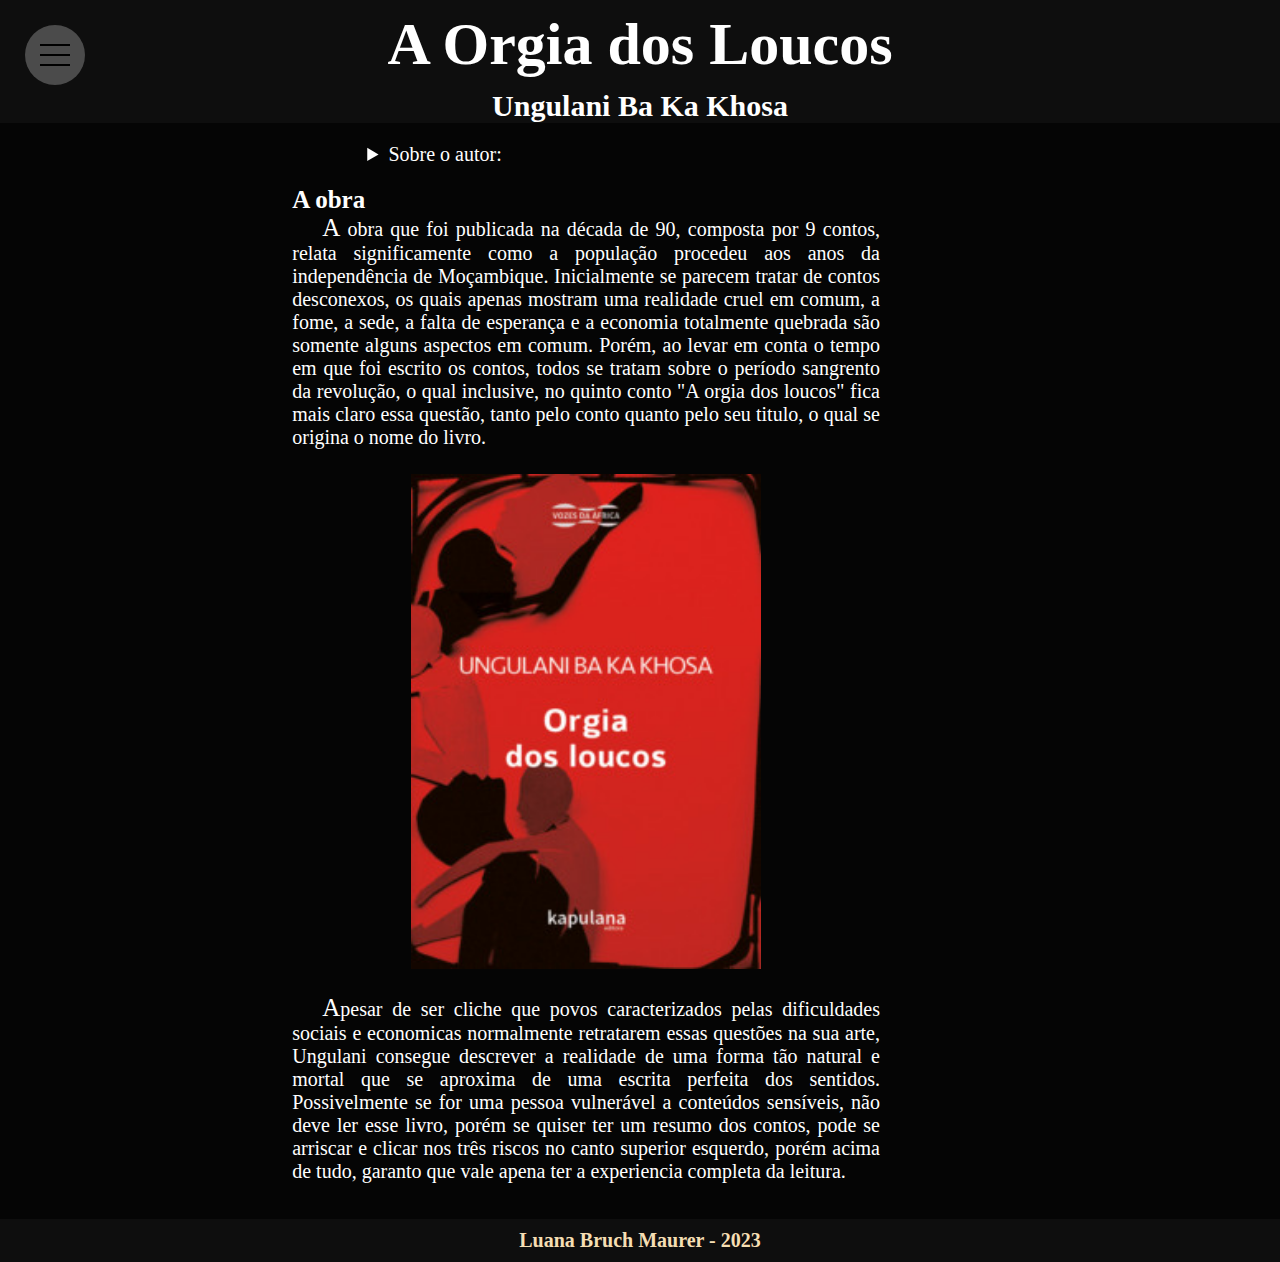
<file: index.html>
<!DOCTYPE html>
<html lang="pt-BR">
<head>
    <meta charset="UTF-8">
    <meta http-equiv="X-UA-Compatible" content="IE=edge">
    <meta name="viewport" content="width=device-width, initial-scale=1.0">
    <link rel="stylesheet" href="style.css">
    <title>Home</title>
</head>
<body>
    <div class="container">
        <header>
            <h1>A Orgia dos Loucos</h1>
            <h3>Ungulani Ba Ka Khosa</h3>
        </header>
    
        <input type="checkbox" id="check">
            <label for="check">
            <div class="menu">
                <span class="h"></span>
        </div>
        </label>
        <div class="barra">
            <div class="itens">
                <nav>
                    <ul>
                        <li><a href="index.html" class="b"><b>Home</b></a></li>
                        <li><a href="conto1.html" class="b"><b>Conto 1</b></a></li>
                        <li><a href="conto2.html" class="b"><b>Conto 2</b></a></li>
                        <li><a href="conto3.html" class="b"><b>Conto 3</b></a></li>
                        <li><a href="conto4.html" class="b"><b>Conto 4</b></a></li>
                        <li><a href="conto5.html" class="b"><b>Conto 5</b></a></li>
                        <li><a href="conto6.html" class="b"><b>Conto 6</b></a></li>
                        <li><a href="conto7.html" class="b"><b>Conto 7</b></a></li>
                        <li><a href="conto8.html" class="b"><b>Conto 8</b></a></li>
                        <li><a href="conto9.html" class="b"><b>Conto 9</b></a></li>
                        <li><a href="https://www.amazon.com.br/Orgia-dos-loucos-Ungulani-Khosa/dp/8568846203" target="_blank" class="b"><b>Livro</b></a></li>
                    </ul>
                </nav>
            </div>
        </div>

        <div class="conteudo">
        <details><summary>Sobre o autor:</summary>
            <em>
                Ungulani Ba Ka Khosa nasceu em Inhaminga, Moçambique, na data de 1 de Agosto de 1957. Possui como principais gêneros literários o romance e o conto, sendo sua participação no movimento literário do Pós-modernismo.
                O autor faz questão de ter em seus textos a presença de uma vivência complicada, triste e complexa, tanto socialmente quanto politicamente, possivel fruto de ter vivênciado ainda quando criança o inicio da <abbr title="A Guerra da Independência de Moçambique, também conhecida como Luta Armada de Libertação Nacional e como Guerra Colonial Portuguesa foi um conflito armado entre as forças da guerrilha da FRELIMO (Frente de Libertação de Moçambique) e as Forças Armadas de Portugal. Oficialmente, a guerra teve início a 25 de Setembro de 1964, com um ataque ao posto administrativo de Chai no então distrito (atualmente província) de Cabo Delgado, e terminou com um cessar-fogo em 8 de Setembro de 1974, resultando numa independência negociada em 1975.">Guerra de Independência de Moçambique</abbr>, o seu decorrer e o pós guerra ainda estando adolescente.
                <img class="ft" src="ungulani.jpg">
            </em>
        </details>
        
        <h4>A obra</h4>
        <p>A obra que foi publicada na década de 90, composta por 9 contos, relata significamente como a população procedeu aos anos da independência de Moçambique. Inicialmente se parecem tratar de contos desconexos, os quais apenas mostram uma realidade cruel em comum, a fome, a sede, a falta de esperança e a economia totalmente quebrada são somente alguns aspectos em comum. Porém, ao levar em conta o tempo em que foi escrito os contos, todos se tratam sobre o período sangrento da revolução, o qual inclusive, no quinto conto "A orgia dos loucos" fica mais claro essa questão, tanto pelo conto quanto pelo seu titulo, o qual se origina o nome do livro.</p>
        
        <img src="capa.jpg">
        <p>Apesar de ser cliche que povos caracterizados pelas dificuldades sociais e economicas normalmente retratarem essas questões na sua arte, Ungulani consegue descrever a realidade de uma forma tão natural e mortal que se aproxima de uma escrita perfeita dos sentidos. Possivelmente se for uma pessoa vulnerável a conteúdos sensíveis, não deve ler esse livro, porém se quiser ter um resumo dos contos, pode se arriscar e clicar nos três riscos no canto superior esquerdo, porém acima de tudo, garanto que vale apena ter a experiencia completa da leitura.</p>
        <br><br>    
        </div>
        
        <footer>
            <h3 class="footer">Luana Bruch Maurer - 2023</h3>
        </footer>
    </div>
</body>
</html>
</file>
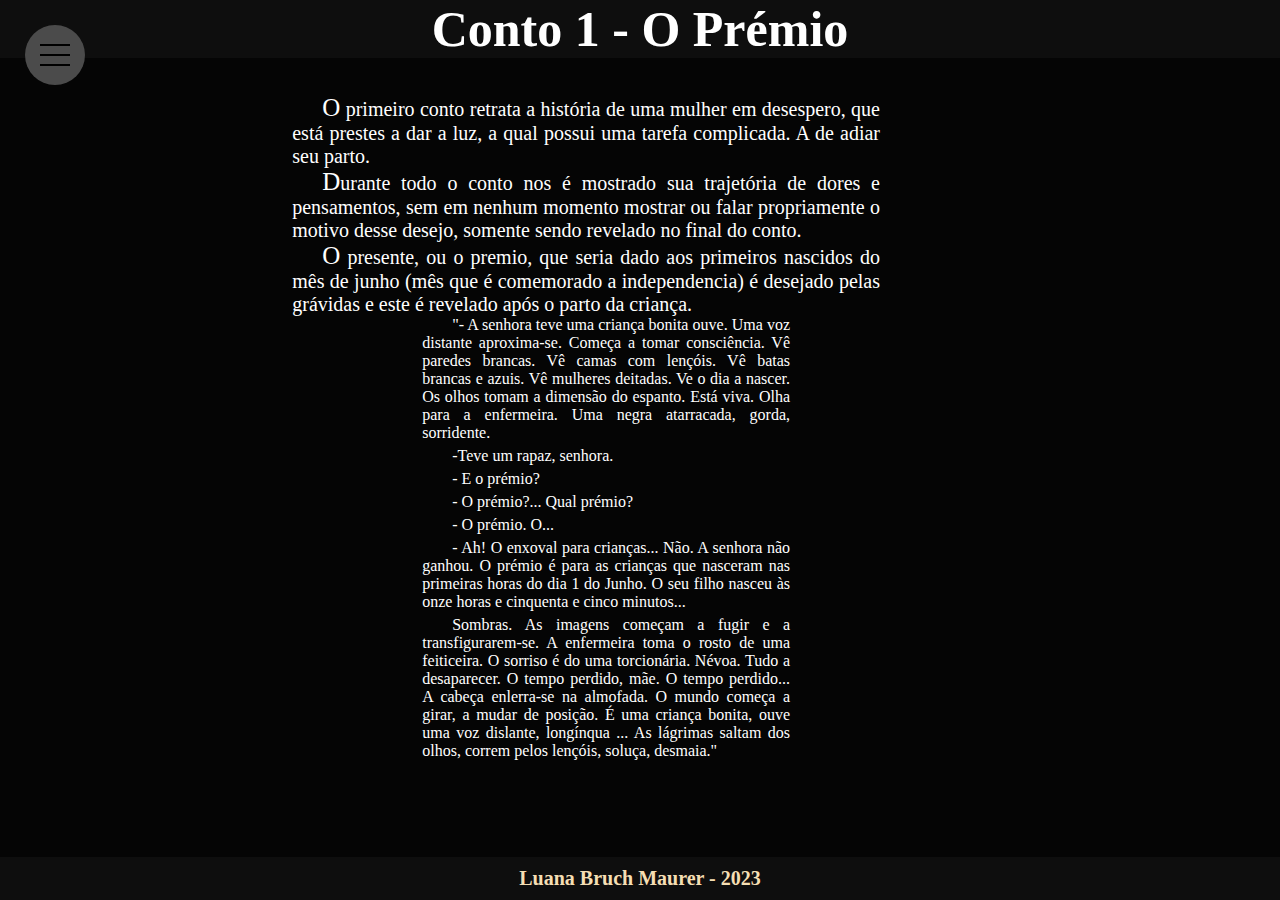
<file: conto1.html>
<!DOCTYPE html>
<html lang="pt-BR">
<head>
    <meta charset="UTF-8">
    <meta http-equiv="X-UA-Compatible" content="IE=edge">
    <meta name="viewport" content="width=device-width, initial-scale=1.0">
    <link rel="stylesheet" href="style.css">
    <title>Conto1</title>
</head>
<body>
    <div class="container">
    <header>
        <h2>Conto 1 - O Prémio</h2>
    </header>

    <input type="checkbox" id="check">
        <label for="check">
        <div class="menu">
            <span class="h"></span>
    </div>
    </label>
    <div class="barra">
        <div class="itens">
            <nav>
                <ul>
                    <li><a href="index.html" class="b"><b>Home</b></a></li>
                    <li><a href="conto1.html" class="b"><b>Conto 1</b></a></li>
                    <li><a href="conto2.html" class="b"><b>Conto 2</b></a></li>
                    <li><a href="conto3.html" class="b"><b>Conto 3</b></a></li>
                    <li><a href="conto4.html" class="b"><b>Conto 4</b></a></li>
                    <li><a href="conto5.html" class="b"><b>Conto 5</b></a></li>
                    <li><a href="conto6.html" class="b"><b>Conto 6</b></a></li>
                    <li><a href="conto7.html" class="b"><b>Conto 7</b></a></li>
                    <li><a href="conto8.html" class="b"><b>Conto 8</b></a></li>
                    <li><a href="conto9.html" class="b"><b>Conto 9</b></a></li>
                    <li><a href="https://www.amazon.com.br/Orgia-dos-loucos-Ungulani-Khosa/dp/8568846203" target="_blank" class="b"><b>Livro</b></a></li>
                </ul>
            </nav>
        </div>
    </div>
    <div class="conteudo">
        <br><br>
        <p>O primeiro conto retrata a história de uma mulher em desespero, que está prestes a dar a luz, a qual possui uma tarefa complicada. A de adiar seu parto. </p>
        <p>Durante todo o conto nos é mostrado sua trajetória de dores e pensamentos, sem em nenhum momento mostrar ou falar propriamente o motivo desse desejo, somente sendo revelado no final do conto.</p>
        <p>O presente, ou o premio, que seria dado aos primeiros nascidos do mês de junho (mês que é comemorado a independencia) é desejado pelas grávidas e este é revelado após o parto da criança.</p>
        <p><blockquote>"- A senhora teve uma criança bonita ouve. Uma voz distante aproxima-se. Começa a tomar consciência. Vê paredes brancas. Vê camas com lençóis. Vê batas brancas e azuis. Vê mulheres deitadas. Ve o dia a nascer. Os olhos tomam a dimensão do espanto. Está viva. Olha para a enfermeira. Uma negra atarracada, gorda, sorridente.</blockquote></p>
        <p><blockquote>-Teve um rapaz, senhora.</blockquote></p>
        <p><blockquote>- E o prémio?</blockquote></p>
        <p><blockquote>- O prémio?... Qual prémio?</blockquote></p>
        <p><blockquote>- O prémio. O... </blockquote></p>
        <p><blockquote>- Ah! O enxoval para crianças... Não. A senhora não ganhou. O prémio é para as crianças que nasceram nas primeiras horas do dia 1 do Junho. O seu filho nasceu às onze horas e cinquenta e cinco minutos...</blockquote></p>
        <p><blockquote>Sombras. As imagens começam a fugir e a transfigurarem-se. A enfermeira toma o rosto de uma feiticeira. O sorriso é do uma torcionária. Névoa. Tudo a desaparecer. O tempo perdido, mãe. O tempo perdido... A cabeça enlerra-se na almofada. O mundo começa a girar, a mudar de posição. É uma criança bonita, ouve uma voz dislante, longínqua ... As lágrimas saltam dos olhos, correm pelos lençóis, soluça, desmaia."</blockquote></p>
    </div>

    <footer>
        <h3 class="footer">Luana Bruch Maurer - 2023</h3>
    </footer>
</div>
</body>
</html>
</file>
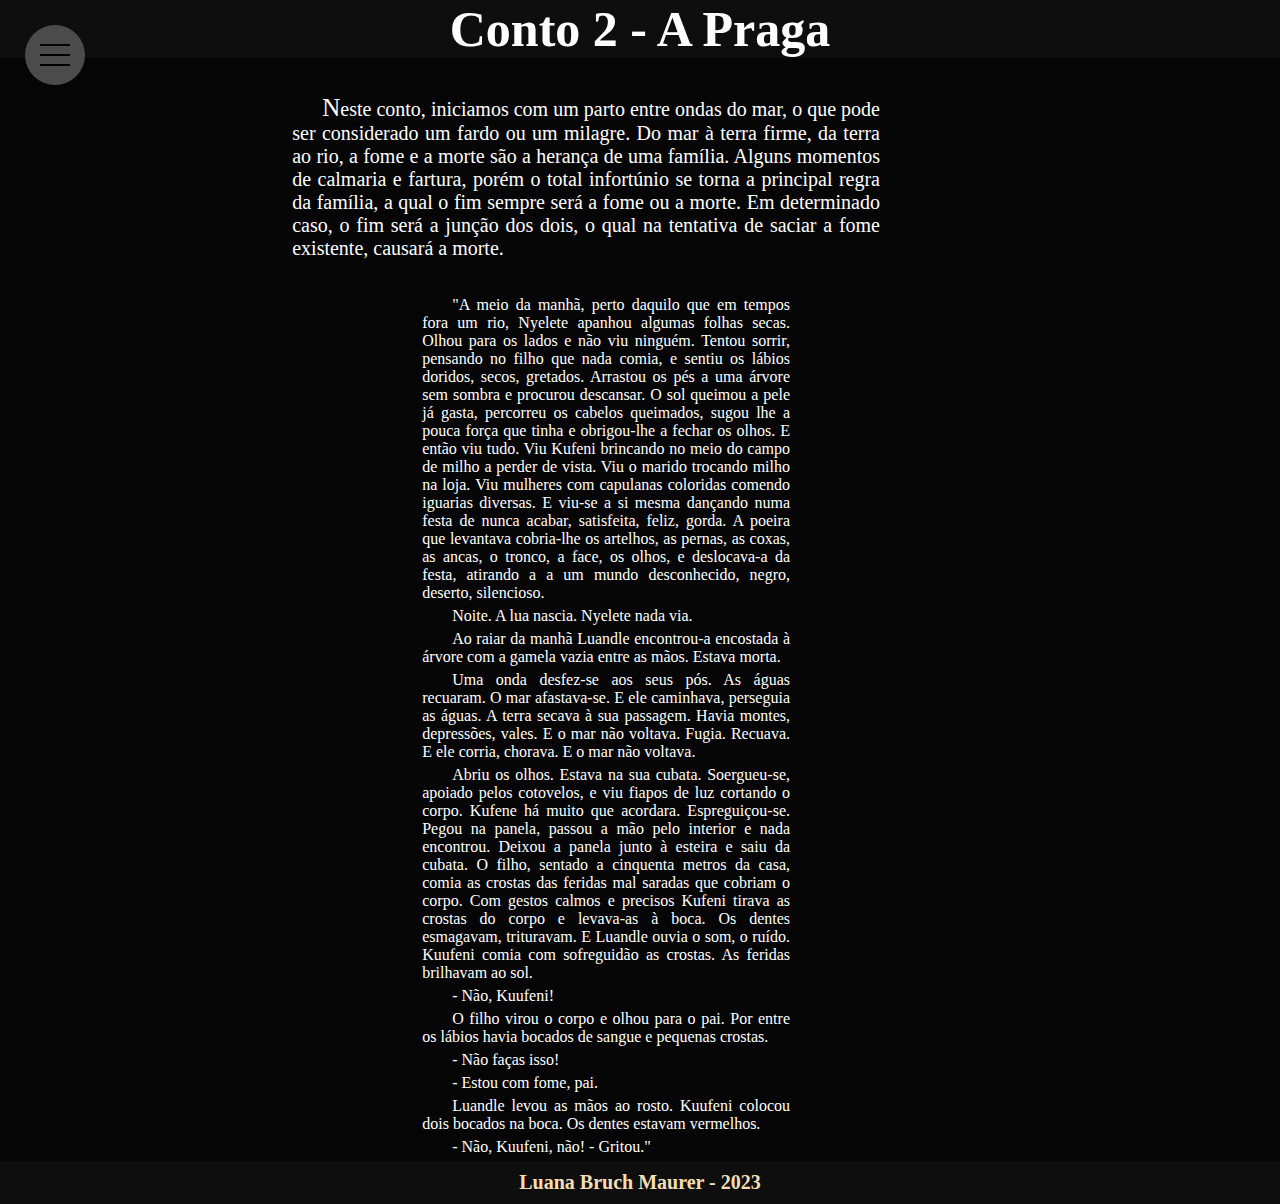
<file: conto2.html>
<!DOCTYPE html>
<html lang="pt-BR">
<head>
    <meta charset="UTF-8">
    <meta http-equiv="X-UA-Compatible" content="IE=edge">
    <meta name="viewport" content="width=device-width, initial-scale=1.0">
    <link rel="stylesheet" href="style.css">
    <title>Conto2</title>
</head>
<body>
    <div class="container">
    <header>
        <h2>Conto 2 - A Praga</h2>
    </header>

    <input type="checkbox" id="check">
        <label for="check">
        <div class="menu">
            <span class="h"></span>
    </div>
    </label>
    <div class="barra">
        <div class="itens">
            <nav>
                <ul>
                    <li><a href="index.html" class="b"><b>Home</b></a></li>
                    <li><a href="conto1.html" class="b"><b>Conto 1</b></a></li>
                    <li><a href="conto2.html" class="b"><b>Conto 2</b></a></li>
                    <li><a href="conto3.html" class="b"><b>Conto 3</b></a></li>
                    <li><a href="conto4.html" class="b"><b>Conto 4</b></a></li>
                    <li><a href="conto5.html" class="b"><b>Conto 5</b></a></li>
                    <li><a href="conto6.html" class="b"><b>Conto 6</b></a></li>
                    <li><a href="conto7.html" class="b"><b>Conto 7</b></a></li>
                    <li><a href="conto8.html" class="b"><b>Conto 8</b></a></li>
                    <li><a href="conto9.html" class="b"><b>Conto 9</b></a></li>
                    <li><a href="https://www.amazon.com.br/Orgia-dos-loucos-Ungulani-Khosa/dp/8568846203" target="_blank" class="b"><b>Livro</b></a></li>
                </ul>
            </nav>
        </div>
    </div>

    <div class="conteudo">
        <br><br>
        <p>Neste conto, iniciamos com um parto entre ondas do mar, o que pode ser considerado um fardo ou um milagre. Do mar à terra firme, da terra ao rio, a fome e a morte são a herança de uma família. Alguns momentos de calmaria e fartura, porém o total infortúnio se torna a principal regra da família, a qual o fim sempre será a fome ou a morte. Em determinado caso, o fim será a junção dos dois, o qual na tentativa de saciar a fome existente, causará a morte.</p>
        <br><br>
        <p><blockquote>"A meio da manhã, perto daquilo que em tempos fora um rio, Nyelete apanhou algumas folhas secas. Olhou para os lados e não viu ninguém. Tentou sorrir, pensando no filho que nada comia, e sentiu os lábios doridos, secos, gretados. Arrastou os pés a uma árvore sem sombra e procurou descansar. O sol queimou a pele já gasta, percorreu os cabelos queimados, sugou lhe a pouca força que tinha e obrigou-lhe a fechar os olhos. E então viu tudo. Viu Kufeni brincando no meio do campo de milho a perder de vista. Viu o marido trocando milho na loja. Viu mulheres com capulanas coloridas comendo iguarias diversas. E viu-se a si mesma dançando numa festa de nunca acabar, satisfeita, feliz, gorda. A poeira que levantava cobria-lhe os artelhos, as pernas, as coxas, as ancas, o tronco, a face, os olhos, e deslocava-a da festa, atirando a a um mundo desconhecido, negro, deserto, silencioso.</blockquote></p>
        <p><blockquote>Noite. A lua nascia. Nyelete nada via.</blockquote></p>
        <p><blockquote>Ao raiar da manhã Luandle encontrou-a encostada à árvore com a gamela vazia entre as mãos. Estava morta.</blockquote></p>
        <p><blockquote>Uma onda desfez-se aos seus pós. As águas recuaram. O mar afastava-se. E ele caminhava, perseguia as águas. A terra secava à sua passagem. Havia montes, depressões, vales. E o mar não voltava. Fugia. Recuava. E ele corria, chorava. E o mar não voltava.</blockquote></p>
        <p><blockquote>Abriu os olhos. Estava na sua cubata. Soergueu-se, apoiado pelos cotovelos, e viu fiapos de luz cortando o corpo. Kufene há muito que acordara. Espreguiçou-se. Pegou na panela, passou a mão pelo interior e nada encontrou. Deixou a panela junto à esteira e saiu da cubata. O filho, sentado a cinquenta metros da casa, comia as crostas das feridas mal saradas que cobriam o corpo. Com gestos calmos e precisos Kufeni tirava as crostas do corpo e levava-as à boca. Os dentes esmagavam, trituravam. E Luandle ouvia o som, o ruído. Kuufeni comia com sofreguidão as crostas. As feridas brilhavam ao sol.</blockquote></p>
        <p><blockquote>- Não, Kuufeni!</blockquote></p>
        <p><blockquote>O filho virou o corpo e olhou para o pai. Por entre os lábios havia bocados de sangue e pequenas crostas.</blockquote></p>
        <p><blockquote>- Não faças isso!</blockquote></p>
        <p><blockquote>- Estou com fome, pai.</blockquote></p>
        <p><blockquote>Luandle levou as mãos ao rosto. Kuufeni colocou dois bocados na boca. Os dentes estavam vermelhos.</blockquote></p>
        <p><blockquote>- Não, Kuufeni, não! - Gritou."</blockquote></p>
    </div>

    <footer>
        <h3 class="footer">Luana Bruch Maurer - 2023</h3>
    </footer>
</div>
</body>
</html>
</file>
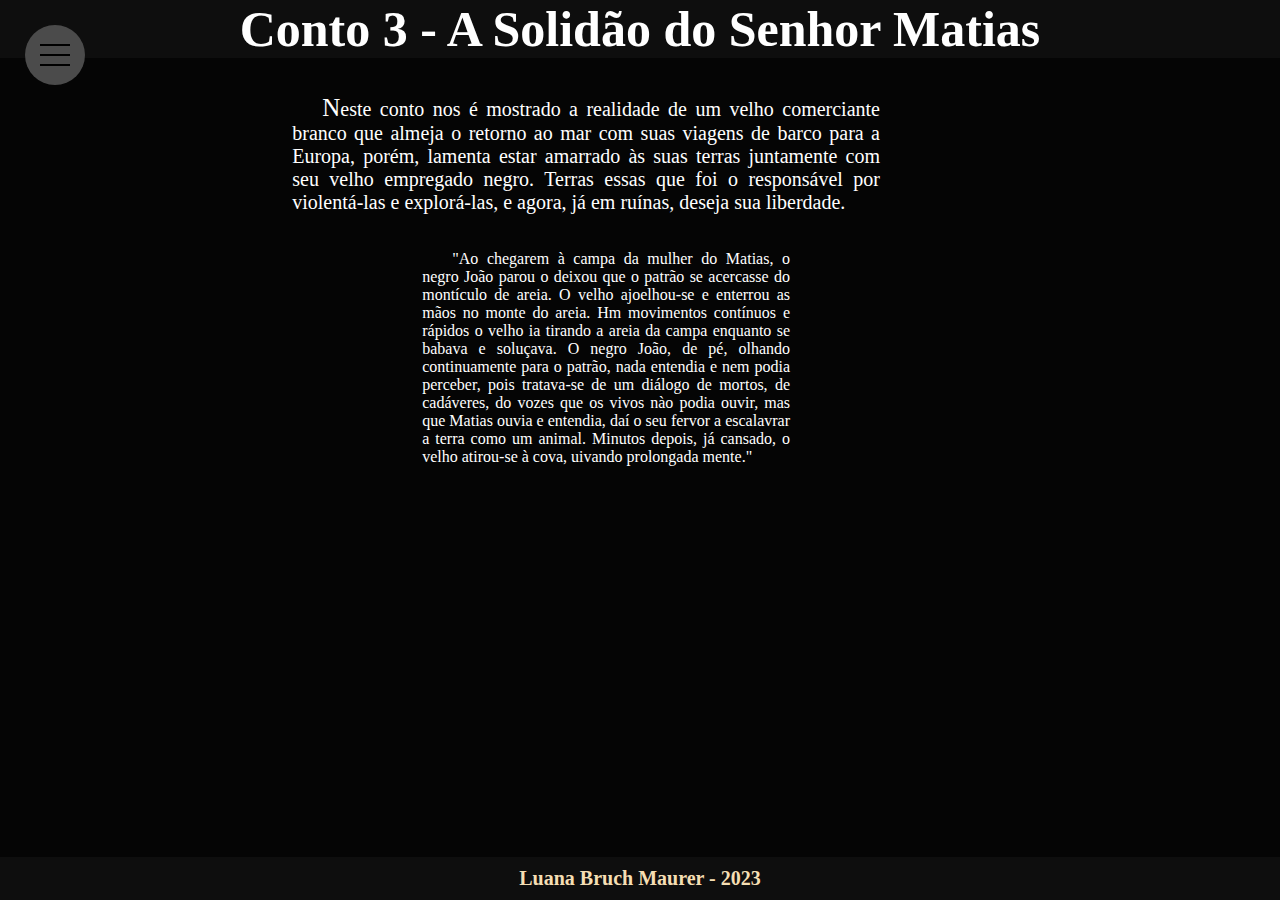
<file: conto3.html>
<!DOCTYPE html>
<html lang="pt-BR">
<head>
    <meta charset="UTF-8">
    <meta http-equiv="X-UA-Compatible" content="IE=edge">
    <meta name="viewport" content="width=device-width, initial-scale=1.0">
    <link rel="stylesheet" href="style.css">
    <title>Conto3</title>
</head>
<body>
    <div class="container">
    <header>
        <h2>Conto 3 - A Solidão do Senhor Matias</h2>
    </header>

    <input type="checkbox" id="check">
        <label for="check">
        <div class="menu">
            <span class="h"></span>
    </div>
    </label>
    <div class="barra">
        <div class="itens">
            <nav>
                <ul>
                    <li><a href="index.html" class="b"><b>Home</b></a></li>
                    <li><a href="conto1.html" class="b"><b>Conto 1</b></a></li>
                    <li><a href="conto2.html" class="b"><b>Conto 2</b></a></li>
                    <li><a href="conto3.html" class="b"><b>Conto 3</b></a></li>
                    <li><a href="conto4.html" class="b"><b>Conto 4</b></a></li>
                    <li><a href="conto5.html" class="b"><b>Conto 5</b></a></li>
                    <li><a href="conto6.html" class="b"><b>Conto 6</b></a></li>
                    <li><a href="conto7.html" class="b"><b>Conto 7</b></a></li>
                    <li><a href="conto8.html" class="b"><b>Conto 8</b></a></li>
                    <li><a href="conto9.html" class="b"><b>Conto 9</b></a></li>
                    <li><a href="https://www.amazon.com.br/Orgia-dos-loucos-Ungulani-Khosa/dp/8568846203" target="_blank" class="b"><b>Livro</b></a></li>
                </ul>
            </nav>
        </div>
    </div>

    <div class="conteudo">
        <br><br>
        <p>Neste conto nos é mostrado a realidade de um velho comerciante branco que almeja o retorno ao mar com suas viagens de barco para a Europa, porém, lamenta estar amarrado às suas terras juntamente com seu velho empregado negro. Terras essas que foi o responsável por violentá-las e explorá-las, e agora, já em ruínas, deseja sua liberdade.</p>
        <br><br>
        <p><blockquote>"Ao chegarem à campa da mulher do Matias, o negro João parou o deixou que o patrão se acercasse do montículo de areia. O velho ajoelhou-se e enterrou as mãos no monte do areia. Hm movimentos contínuos e rápidos o velho ia tirando a areia da campa enquanto se babava e soluçava. O negro João, de pé, olhando continuamente para o patrão, nada entendia e nem podia perceber, pois tratava-se de um diálogo de mortos, de cadáveres, do vozes que os vivos nào podia ouvir, mas que Matias ouvia e entendia, daí o seu fervor a escalavrar a terra como um animal. Minutos depois, já cansado, o velho atirou-se à cova, uivando prolongada mente."</blockquote></p>
    </div>

    <footer>
        <h3 class="footer">Luana Bruch Maurer - 2023</h3>
    </footer>
</div>
</body>
</html>
</file>
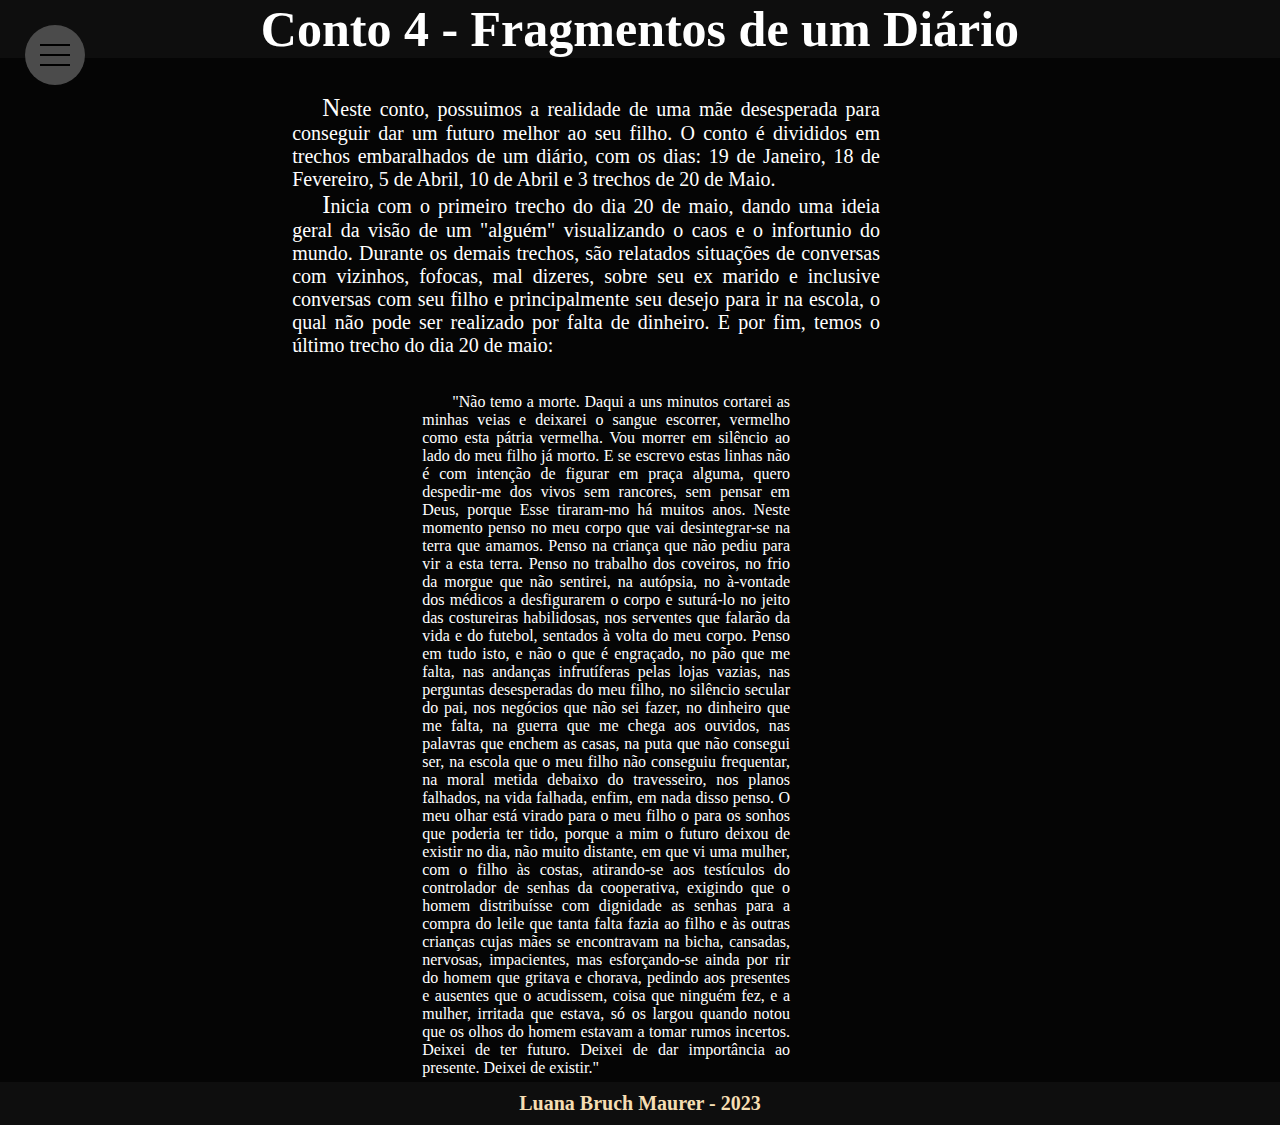
<file: conto4.html>
<!DOCTYPE html>
<html lang="pt-BR">
<head>
    <meta charset="UTF-8">
    <meta http-equiv="X-UA-Compatible" content="IE=edge">
    <meta name="viewport" content="width=device-width, initial-scale=1.0">
    <link rel="stylesheet" href="style.css">
    <title>Conto4</title>
</head>
<body>
    <div class="container">
    <header>
        <h2>Conto 4 - Fragmentos de um Diário</h2>
    </header>

    <input type="checkbox" id="check">
        <label for="check">
        <div class="menu">
            <span class="h"></span>
    </div>
    </label>
    <div class="barra">
        <div class="itens">
            <nav>
                <ul>
                    <li><a href="index.html" class="b"><b>Home</b></a></li>
                    <li><a href="conto1.html" class="b"><b>Conto 1</b></a></li>
                    <li><a href="conto2.html" class="b"><b>Conto 2</b></a></li>
                    <li><a href="conto3.html" class="b"><b>Conto 3</b></a></li>
                    <li><a href="conto4.html" class="b"><b>Conto 4</b></a></li>
                    <li><a href="conto5.html" class="b"><b>Conto 5</b></a></li>
                    <li><a href="conto6.html" class="b"><b>Conto 6</b></a></li>
                    <li><a href="conto7.html" class="b"><b>Conto 7</b></a></li>
                    <li><a href="conto8.html" class="b"><b>Conto 8</b></a></li>
                    <li><a href="conto9.html" class="b"><b>Conto 9</b></a></li>
                    <li><a href="https://www.amazon.com.br/Orgia-dos-loucos-Ungulani-Khosa/dp/8568846203" target="_blank" class="b"><b>Livro</b></a></li>
                </ul>
            </nav>
        </div>
    </div>

    <div class="conteudo">
        <br><br>
        <p>Neste conto, possuimos a realidade de uma mãe desesperada para conseguir dar um futuro melhor ao seu filho. O conto é divididos em trechos embaralhados de um diário, com os dias: 19 de Janeiro, 18 de Fevereiro, 5 de Abril, 10 de Abril e 3 trechos de 20 de Maio.</p>
        <p>Inicia com o primeiro trecho do dia 20 de maio, dando uma ideia geral da visão de um "alguém" visualizando o caos e o infortunio do mundo. Durante os demais trechos, são relatados situações de conversas com vizinhos, fofocas, mal dizeres, sobre seu ex marido e inclusive conversas com seu filho e principalmente seu desejo para ir na escola, o qual não pode ser realizado por falta de dinheiro. E por fim, temos o último trecho do dia 20 de maio:</p>
        <br><br>
        <p><blockquote>"Não temo a morte. Daqui a uns minutos cortarei as minhas veias e deixarei o sangue escorrer, vermelho como esta pátria vermelha. Vou morrer em silêncio ao lado do meu filho já morto. E se escrevo estas linhas não é com intenção de figurar em praça alguma, quero despedir-me dos vivos sem rancores, sem pensar em Deus, porque Esse tiraram-mo há muitos anos. Neste momento penso no meu corpo que vai desintegrar-se na terra que amamos. Penso na criança que não pediu para vir a esta terra. Penso no trabalho dos coveiros, no frio da morgue que não sentirei, na autópsia, no à-vontade dos médicos a desfigurarem o corpo e suturá-lo no jeito das costureiras habilidosas, nos serventes que falarão da vida e do futebol, sentados à volta do meu corpo. Penso em tudo isto, e não o que é engraçado, no pão que me falta, nas andanças infrutíferas pelas lojas vazias, nas perguntas desesperadas do meu filho, no silêncio secular do pai, nos negócios que não sei fazer, no dinheiro que me falta, na guerra que me chega aos ouvidos, nas palavras que enchem as casas, na puta que não consegui ser, na escola que o meu filho não conseguiu frequentar, na moral metida debaixo do travesseiro, nos planos falhados, na vida falhada, enfim, em nada disso penso. O meu olhar está virado para o meu filho o para os sonhos que poderia ter tido, porque a mim o futuro deixou de existir no dia, não muito distante, em que vi uma mulher, com o filho às costas, atirando-se aos testículos do controlador de senhas da cooperativa, exigindo que o homem distribuísse com dignidade as senhas para a compra do leile que tanta falta fazia ao filho e às outras crianças cujas mães se encontravam na bicha, cansadas, nervosas, impacientes, mas esforçando-se ainda por rir do homem que gritava e chorava, pedindo aos presentes e ausentes que o acudissem, coisa que ninguém fez, e a mulher, irritada que estava, só os largou quando notou que os olhos do homem estavam a tomar rumos incertos. Deixei de ter futuro. Deixei de dar importância ao presente. Deixei de existir."</blockquote></p>
    </div>

    <footer>
        <h3 class="footer">Luana Bruch Maurer - 2023</h3>
    </footer>
</div>
</body>
</html>
</file>
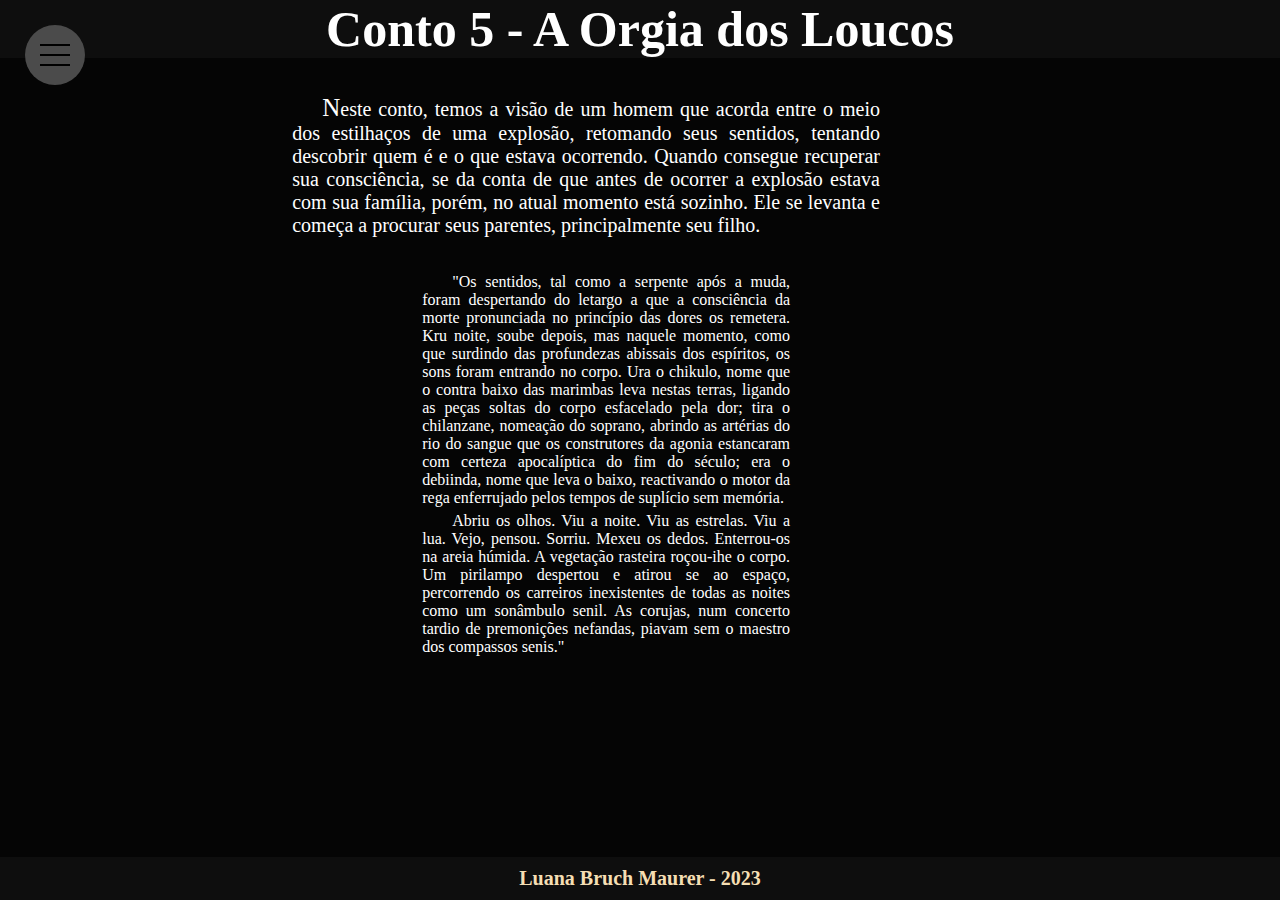
<file: conto5.html>
<!DOCTYPE html>
<html lang="pt-BR">
<head>
    <meta charset="UTF-8">
    <meta http-equiv="X-UA-Compatible" content="IE=edge">
    <meta name="viewport" content="width=device-width, initial-scale=1.0">
    <link rel="stylesheet" href="style.css">
    <title>Conto5</title>
</head>
<body>
    <div class="container">
    <header>
        <h2>Conto 5 - A Orgia dos Loucos</h2>
    </header>

    <input type="checkbox" id="check">
        <label for="check">
        <div class="menu">
            <span class="h"></span>
    </div>
    </label>
    <div class="barra">
        <div class="itens">
            <nav>
                <ul>
                    <li><a href="index.html" class="b"><b>Home</b></a></li>
                    <li><a href="conto1.html" class="b"><b>Conto 1</b></a></li>
                    <li><a href="conto2.html" class="b"><b>Conto 2</b></a></li>
                    <li><a href="conto3.html" class="b"><b>Conto 3</b></a></li>
                    <li><a href="conto4.html" class="b"><b>Conto 4</b></a></li>
                    <li><a href="conto5.html" class="b"><b>Conto 5</b></a></li>
                    <li><a href="conto6.html" class="b"><b>Conto 6</b></a></li>
                    <li><a href="conto7.html" class="b"><b>Conto 7</b></a></li>
                    <li><a href="conto8.html" class="b"><b>Conto 8</b></a></li>
                    <li><a href="conto9.html" class="b"><b>Conto 9</b></a></li>
                    <li><a href="https://www.amazon.com.br/Orgia-dos-loucos-Ungulani-Khosa/dp/8568846203" target="_blank" class="b"><b>Livro</b></a></li>
                </ul>
            </nav>
        </div>
    </div>

    <div class="conteudo">
        <br><br>
        <p>Neste conto, temos a visão de um homem que acorda entre o meio dos estilhaços de uma explosão, retomando seus sentidos, tentando descobrir quem é e o que estava ocorrendo. Quando consegue recuperar sua consciência, se da conta de que antes de ocorrer a explosão estava com sua família, porém, no atual momento está sozinho. Ele se levanta e começa a procurar seus parentes, principalmente seu filho.</p>
        <br><br>
        <p><blockquote>"Os sentidos, tal como a serpente após a muda, foram despertando do letargo a que a consciência da morte pronunciada no princípio das dores os remetera. Kru noite, soube depois, mas naquele momento, como que surdindo das profundezas abissais dos espíritos, os sons foram entrando no corpo. Ura o chikulo, nome que o contra baixo das marimbas leva nestas terras, ligando as peças soltas do corpo esfacelado pela dor; tira o chilanzane, nomeação do soprano, abrindo as artérias do rio do sangue que os construtores da agonia estancaram com certeza apocalíptica do fim do século; era o debiinda, nome que leva o baixo, reactivando o motor da rega enferrujado pelos tempos de suplício sem memória.</blockquote></p>
        <p><blockquote>Abriu os olhos. Viu a noite. Viu as estrelas. Viu a lua. Vejo, pensou. Sorriu. Mexeu os dedos. Enterrou-os na areia húmida. A vegetação rasteira roçou-ihe o corpo. Um pirilampo despertou e atirou se ao espaço, percorrendo os carreiros inexistentes de todas as noites como um sonâmbulo senil. As corujas, num concerto tardio de premonições nefandas, piavam sem o maestro dos compassos senis."</blockquote></p>
    </div>

    <footer>
        <h3 class="footer">Luana Bruch Maurer - 2023</h3>
    </footer>
</div>
</body>
</html>
</file>
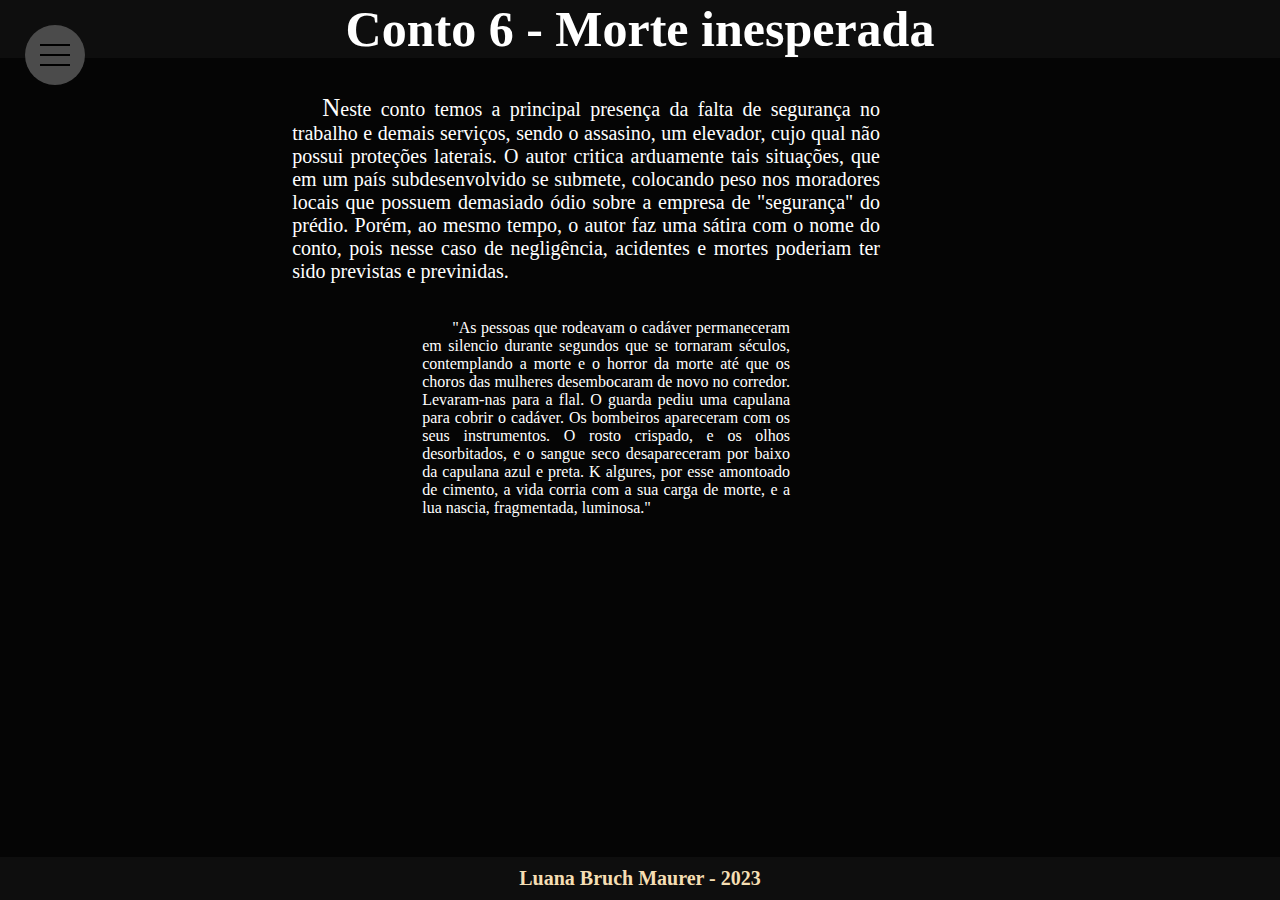
<file: conto6.html>
<!DOCTYPE html>
<html lang="pt-BR">
<head>
    <meta charset="UTF-8">
    <meta http-equiv="X-UA-Compatible" content="IE=edge">
    <meta name="viewport" content="width=device-width, initial-scale=1.0">
    <link rel="stylesheet" href="style.css">
    <title>Conto6</title>
</head>
<body>
    <div class="container">
    <header>
        <h2>Conto 6 - Morte inesperada</h2>
    </header>

    <input type="checkbox" id="check">
        <label for="check">
        <div class="menu">
            <span class="h"></span>
    </div>
    </label>
    <div class="barra">
        <div class="itens">
            <nav>
                <ul>
                    <li><a href="index.html" class="b"><b>Home</b></a></li>
                    <li><a href="conto1.html" class="b"><b>Conto 1</b></a></li>
                    <li><a href="conto2.html" class="b"><b>Conto 2</b></a></li>
                    <li><a href="conto3.html" class="b"><b>Conto 3</b></a></li>
                    <li><a href="conto4.html" class="b"><b>Conto 4</b></a></li>
                    <li><a href="conto5.html" class="b"><b>Conto 5</b></a></li>
                    <li><a href="conto6.html" class="b"><b>Conto 6</b></a></li>
                    <li><a href="conto7.html" class="b"><b>Conto 7</b></a></li>
                    <li><a href="conto8.html" class="b"><b>Conto 8</b></a></li>
                    <li><a href="conto9.html" class="b"><b>Conto 9</b></a></li>
                    <li><a href="https://www.amazon.com.br/Orgia-dos-loucos-Ungulani-Khosa/dp/8568846203" target="_blank" class="b"><b>Livro</b></a></li>
                </ul>
            </nav>
        </div>
    </div>

    <div class="conteudo">
        <br><br>
        <p>Neste conto temos a principal presença da falta de segurança no trabalho e demais serviços, sendo o assasino, um elevador, cujo qual não possui proteções laterais. O autor critica arduamente tais situações, que em um país subdesenvolvido se submete, colocando peso nos moradores locais que possuem demasiado ódio sobre a empresa de "segurança" do prédio. Porém, ao mesmo tempo, o autor faz uma sátira com o nome do conto, pois nesse caso de negligência, acidentes e mortes poderiam ter sido previstas e previnidas.</p>
        <br><br>
        <p><blockquote>"As pessoas que rodeavam o cadáver permaneceram em silencio durante segundos que se tornaram séculos, contemplando a morte e o horror da morte até que os choros das mulheres desembocaram de novo no corredor. Levaram-nas para a flal. O guarda pediu uma capulana para cobrir o cadáver. Os bombeiros apareceram com os seus instrumentos. O rosto crispado, e os olhos desorbitados, e o sangue seco desapareceram por baixo da capulana azul e preta. K algures, por esse amontoado de cimento, a vida corria com a sua carga de morte, e a lua nascia, fragmentada, luminosa."</blockquote></p>
    </div>

    <footer>
        <h3 class="footer">Luana Bruch Maurer - 2023</h3>
    </footer>
</div>
</body>
</html>
</file>
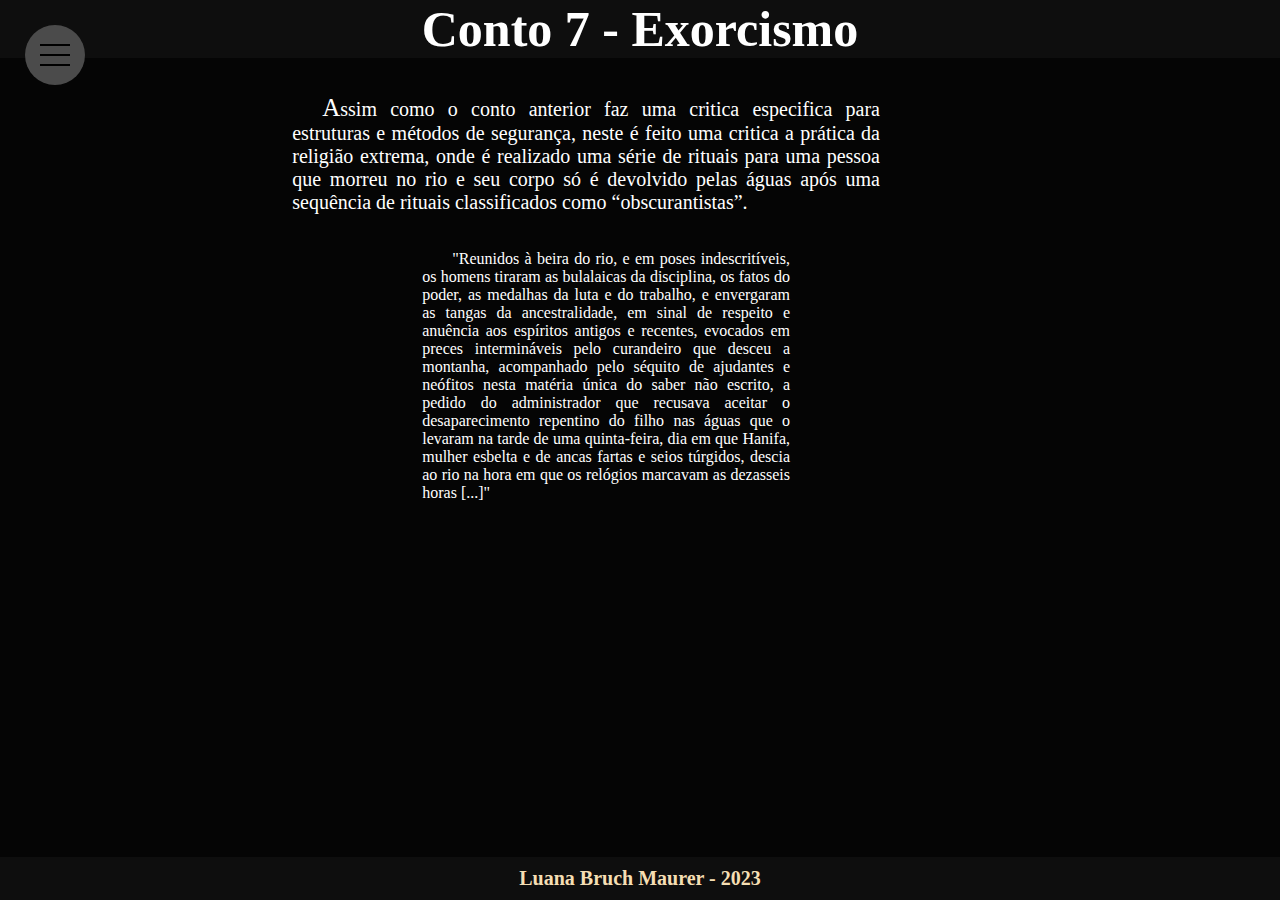
<file: conto7.html>
<!DOCTYPE html>
<html lang="pt-BR">
<head>
    <meta charset="UTF-8">
    <meta http-equiv="X-UA-Compatible" content="IE=edge">
    <meta name="viewport" content="width=device-width, initial-scale=1.0">
    <link rel="stylesheet" href="style.css">
    <title>Conto7</title>
</head>
<body>
    <div class="container">
    <header>
        <h2>Conto 7 - Exorcismo</h2>
    </header>

    <input type="checkbox" id="check">
        <label for="check">
        <div class="menu">
            <span class="h"></span>
    </div>
    </label>
    <div class="barra">
        <div class="itens">
            <nav>
                <ul>
                    <li><a href="index.html" class="b"><b>Home</b></a></li>
                    <li><a href="conto1.html" class="b"><b>Conto 1</b></a></li>
                    <li><a href="conto2.html" class="b"><b>Conto 2</b></a></li>
                    <li><a href="conto3.html" class="b"><b>Conto 3</b></a></li>
                    <li><a href="conto4.html" class="b"><b>Conto 4</b></a></li>
                    <li><a href="conto5.html" class="b"><b>Conto 5</b></a></li>
                    <li><a href="conto6.html" class="b"><b>Conto 6</b></a></li>
                    <li><a href="conto7.html" class="b"><b>Conto 7</b></a></li>
                    <li><a href="conto8.html" class="b"><b>Conto 8</b></a></li>
                    <li><a href="conto9.html" class="b"><b>Conto 9</b></a></li>
                    <li><a href="https://www.amazon.com.br/Orgia-dos-loucos-Ungulani-Khosa/dp/8568846203" target="_blank" class="b"><b>Livro</b></a></li>
                </ul>
            </nav>
        </div>
    </div>

    <div class="conteudo">
        <br><br>
        <p>Assim como o conto anterior faz uma critica especifica para estruturas e métodos de segurança, neste é feito uma critica a prática da religião extrema, onde é realizado uma série de rituais para uma pessoa que morreu no rio e seu corpo só é devolvido pelas águas após uma sequência de rituais classificados como “obscurantistas”.</p>
        <br><br>
        <p><blockquote>"Reunidos à beira do rio, e em poses indescritíveis, os homens tiraram as bulalaicas da disciplina, os fatos do poder, as medalhas da luta e do trabalho, e envergaram as tangas da ancestralidade, em sinal de respeito e anuência aos espíritos antigos e recentes, evocados em preces intermináveis pelo curandeiro que desceu a montanha, acompanhado pelo séquito de ajudantes e neófitos nesta matéria única do saber não escrito, a pedido do administrador que recusava aceitar o desaparecimento repentino do filho nas águas que o levaram na tarde de uma quinta-feira, dia em que Hanifa, mulher esbelta e de ancas fartas e seios túrgidos, descia ao rio na hora em que os relógios marcavam as dezasseis horas [...]"</blockquote></p>
    </div>

    <footer>
        <h3 class="footer">Luana Bruch Maurer - 2023</h3>
    </footer>
</div>
</body>
</html>
</file>
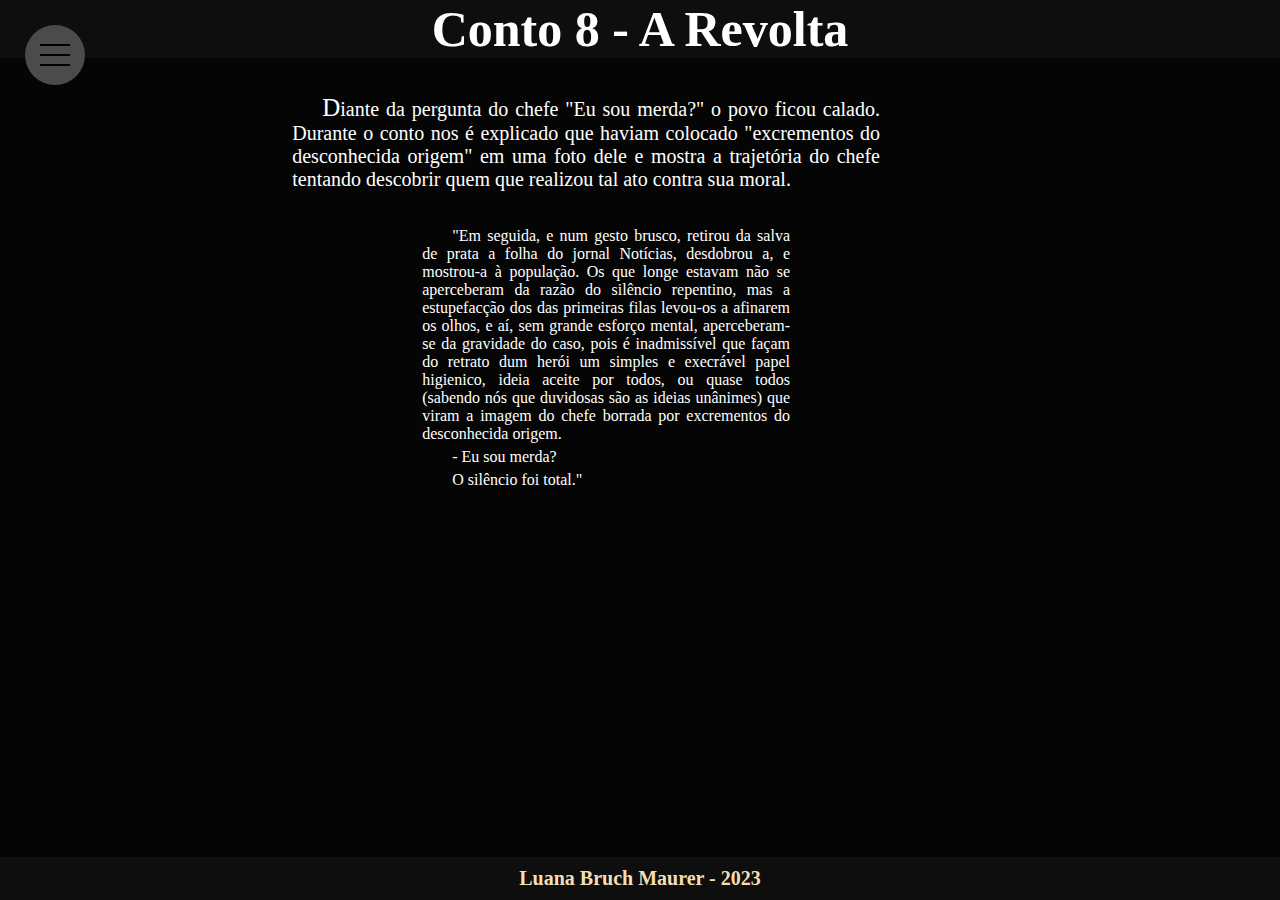
<file: conto8.html>
<!DOCTYPE html>
<html lang="pt-BR">
<head>
    <meta charset="UTF-8">
    <meta http-equiv="X-UA-Compatible" content="IE=edge">
    <meta name="viewport" content="width=device-width, initial-scale=1.0">
    <link rel="stylesheet" href="style.css">
    <title>Conto8</title>
</head>
<body>
    <div class="container">
    <header>
        <h2>Conto 8 - A Revolta</h2>
    </header>

    <input type="checkbox" id="check">
        <label for="check">
        <div class="menu">
            <span class="h"></span>
    </div>
    </label>
    <div class="barra">
        <div class="itens">
            <nav>
                <ul>
                    <li><a href="index.html" class="b"><b>Home</b></a></li>
                    <li><a href="conto1.html" class="b"><b>Conto 1</b></a></li>
                    <li><a href="conto2.html" class="b"><b>Conto 2</b></a></li>
                    <li><a href="conto3.html" class="b"><b>Conto 3</b></a></li>
                    <li><a href="conto4.html" class="b"><b>Conto 4</b></a></li>
                    <li><a href="conto5.html" class="b"><b>Conto 5</b></a></li>
                    <li><a href="conto6.html" class="b"><b>Conto 6</b></a></li>
                    <li><a href="conto7.html" class="b"><b>Conto 7</b></a></li>
                    <li><a href="conto8.html" class="b"><b>Conto 8</b></a></li>
                    <li><a href="conto9.html" class="b"><b>Conto 9</b></a></li>
                    <li><a href="https://www.amazon.com.br/Orgia-dos-loucos-Ungulani-Khosa/dp/8568846203" target="_blank" class="b"><b>Livro</b></a></li>
                </ul>
            </nav>
        </div>
    </div>

    <div class="conteudo">
        <br><br>
        <p>Diante da pergunta do chefe "Eu sou merda?" o povo ficou calado. Durante o conto nos é explicado que haviam colocado "excrementos do desconhecida origem" em uma foto dele e mostra a trajetória do chefe tentando descobrir quem que realizou tal ato contra sua moral.</p>
        <br><br>
        <p><blockquote>"Em seguida, e num gesto brusco, retirou da salva de prata a folha do jornal Notícias, desdobrou a, e mostrou-a à população. Os que longe estavam não se aperceberam da razão do silêncio repentino, mas a estupefacção dos das primeiras filas levou-os a afinarem os olhos, e aí, sem grande esforço mental, aperceberam-se da gravidade do caso, pois é inadmissível que façam do retrato dum herói um simples e execrável papel higienico, ideia aceite por todos, ou quase todos (sabendo nós que duvidosas são as ideias unânimes) que viram a imagem do chefe borrada por excrementos do desconhecida origem.</blockquote></p>
        <p><blockquote>- Eu sou merda?</blockquote></p>
        <p><blockquote>O silêncio foi total."</blockquote></p>
    </div>


    <footer>
        <h3 class="footer">Luana Bruch Maurer - 2023</h3>
    </footer>
</div>
</body>
</html>
</file>
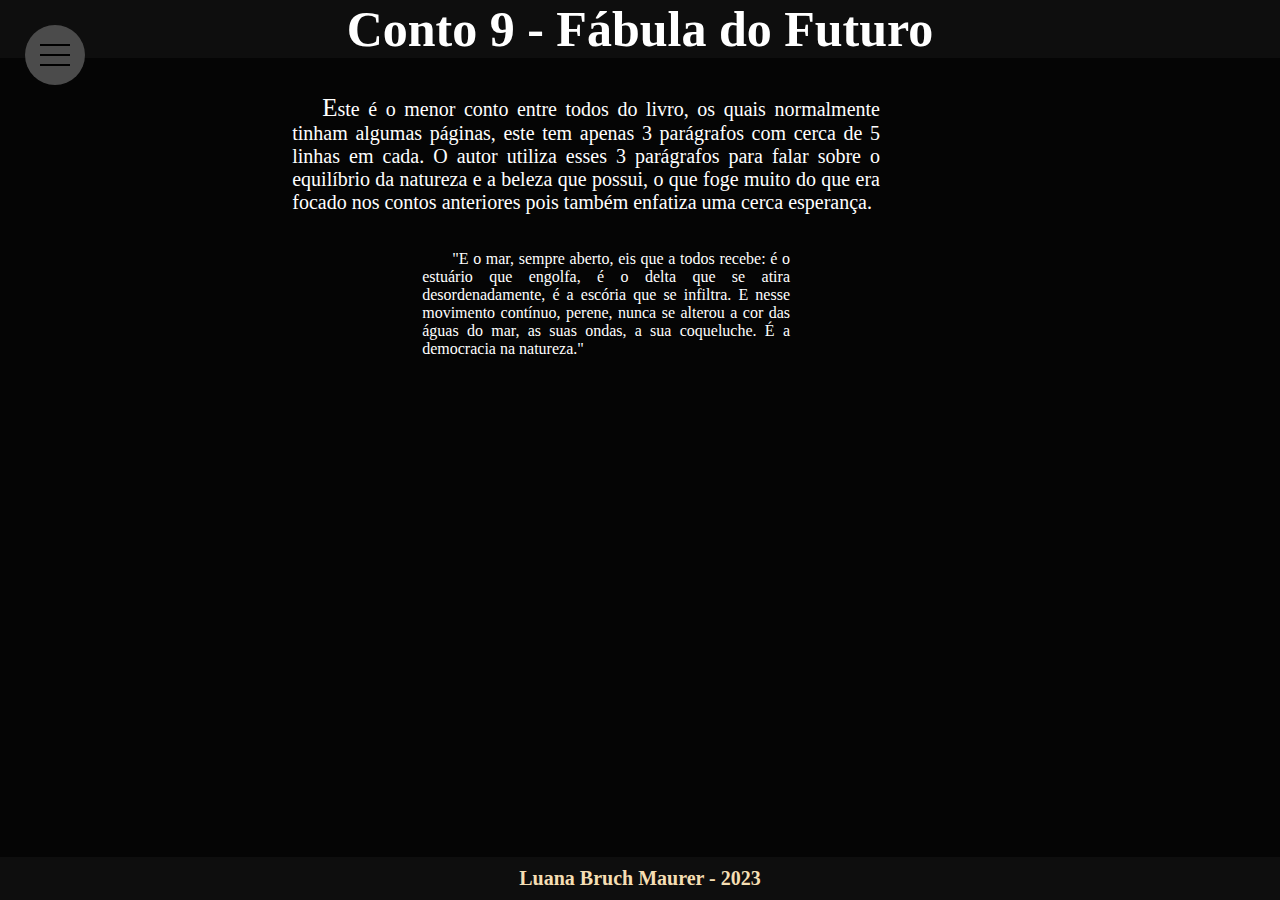
<file: conto9.html>
<!DOCTYPE html>
<html lang="pt-BR">
<head>
    <meta charset="UTF-8">
    <meta http-equiv="X-UA-Compatible" content="IE=edge">
    <meta name="viewport" content="width=device-width, initial-scale=1.0">
    <link rel="stylesheet" href="style.css">
    <title>Conto9</title>
</head>
<body>
    <div class="container">
    <header>
        <h2>Conto 9 - Fábula do Futuro</h2>
    </header>

    <input type="checkbox" id="check">
        <label for="check">
        <div class="menu">
            <span class="h"></span>
    </div>
    </label>
    <div class="barra">
        <div class="itens">
            <nav>
                <ul>
                    <li><a href="index.html" class="b"><b>Home</b></a></li>
                    <li><a href="conto1.html" class="b"><b>Conto 1</b></a></li>
                    <li><a href="conto2.html" class="b"><b>Conto 2</b></a></li>
                    <li><a href="conto3.html" class="b"><b>Conto 3</b></a></li>
                    <li><a href="conto4.html" class="b"><b>Conto 4</b></a></li>
                    <li><a href="conto5.html" class="b"><b>Conto 5</b></a></li>
                    <li><a href="conto6.html" class="b"><b>Conto 6</b></a></li>
                    <li><a href="conto7.html" class="b"><b>Conto 7</b></a></li>
                    <li><a href="conto8.html" class="b"><b>Conto 8</b></a></li>
                    <li><a href="conto9.html" class="b"><b>Conto 9</b></a></li>
                    <li><a href="https://www.amazon.com.br/Orgia-dos-loucos-Ungulani-Khosa/dp/8568846203" target="_blank" class="b"><b>Livro</b></a></li>
                </ul>
            </nav>
        </div>
    </div>

    <div class="conteudo">
        <br><br>
        <p>Este é o menor conto entre todos do livro, os quais normalmente tinham algumas páginas, este tem apenas 3 parágrafos com cerca de 5 linhas em cada. O autor utiliza esses 3 parágrafos para falar sobre o equilíbrio da natureza e a beleza que possui, o que foge muito do que era focado nos contos anteriores pois também enfatiza uma cerca esperança.</p>
        <br><br>
        <p><blockquote>"E o mar, sempre aberto, eis que a todos recebe: é o estuário que engolfa, é o delta que se atira desordenadamente, é a escória que se infiltra. E nesse movimento contínuo, perene, nunca se alterou a cor das águas do mar, as suas ondas, a sua coqueluche. É a democracia na natureza."</blockquote></p>
    </div>

    <footer>
        <h3 class="footer">Luana Bruch Maurer - 2023</h3>
    </footer>
</div>
</body>
</html>
</file>
<file: style.css>
*{
    margin: 0;
    padding: 0;
    box-sizing: border-box;
}
html,body{
    height:100vh;
    background-color: rgb(5, 5, 5);
}
.container{
  display: grid;
  width: 100vw;
  min-height:100%;
  grid-template-areas: "header header"
                       "nav  main"
                       "footer  footer";
  grid-template-rows: auto 1fr auto;
  grid-template-columns: 1fr 8fr;
}
.conteudo{
    margin: 0px 400px 0px 150px;
}
details{
    text-align: justify;
    font-family: 'Times New Roman';
    color: white;
    font-size: 20px;    
    text-indent: 15px;
    margin: 20px 100px 20px 60px;
}
.ft{
    width: 250px;
}
img{
    width: 350px;
    display: block;
    margin: 25px auto;
}
h1{
    font-size: 60px;
    color: white;
}
h2{
    color: white;
    text-align: center;
    font-size: 50px;
}
h3{
    color: white;
    text-align: center;
    font-size: 30px;
}
h4{
    color: white;
    text-align: justify;
    font-size: 25px;
}
p{
    color: white;
    text-align: justify;
    font-size: 20px;
    text-indent: 30px;
}
p::first-letter{
    font-size: 25px;
}
blockquote{
    text-align: justify;
    font-family: 'Times New Roman', Times, serif;
    color: white;
    font-size: 16px;
    text-indent: 30px;
    margin: 0px 90px 5px 130px;
}
header{
    grid-area: header;
    background-color: rgb(14, 14, 14);
    text-align: bottom;
}
header h1{
    text-align: center;
    padding: 10px;
}
nav ul{
    display: flex;
    flex-direction: column;
    justify-content: center;
    align-items: center;
}
nav > ul > li{
    text-align: center;
    padding: 10px;
    width: 100%;
}
footer{
    grid-area: footer;
    color: rgb(121, 168, 255);
    background-color: rgb(14, 14, 14); 
    text-align: center;
}
footer h3{
    padding: 10px;
}
.footer{
    color: wheat;
    text-align: center;
    font-size: 20px;
}



.menu{
    background-color: rgb(75, 75, 75);
    border-radius: 50%;
    width: 60px;
    height: 60px;
    position: fixed;
    top: 25px;
    left: 25px;
    z-index: 1;
}
.h{
    position: relative;
    display: block;
    background: black;
    width: 30px;
    height: 2px;
    top: 29px;
    left: 15px;
    transition: 0.5s ease-in-out;
}
.h:before, .h:after{
    background: black;
    content: '';
    display: block;
    width: 100%;
    height: 100%;
    position: absolute;
    transition: 0.5s ease-in-out;
}
.h:before{
    top: -10px;
}
.h:after{
    bottom: -10px;
}
input{
    display: none;
}
input:checked~label .h{
    transform: rotate(45deg);
}
input:checked~label .h:before{
    transform: rotate(90deg);
    top: 0;
}
input:checked~label .h:after{
    transform: rotate(90deg);
    bottom: 0;
}
.barra{
    background-color: rgb(209, 209, 209);
    width: 300px;
    height: 100%;
    position: fixed;
    transition: all .2s linear;
    left: -300px;
}
#check:checked~.barra {
    transform: translateX(300px);
}
.itens{
    margin-top: 100px;
}
.b{
    color: black;
    font-size: 23px;
    text-decoration: none;
}
a:hover{
    height: 20px;
    width: 270px;
    color: white;
    text-decoration: none;
    background-color: rgb(75, 75, 75);
}
</file>
